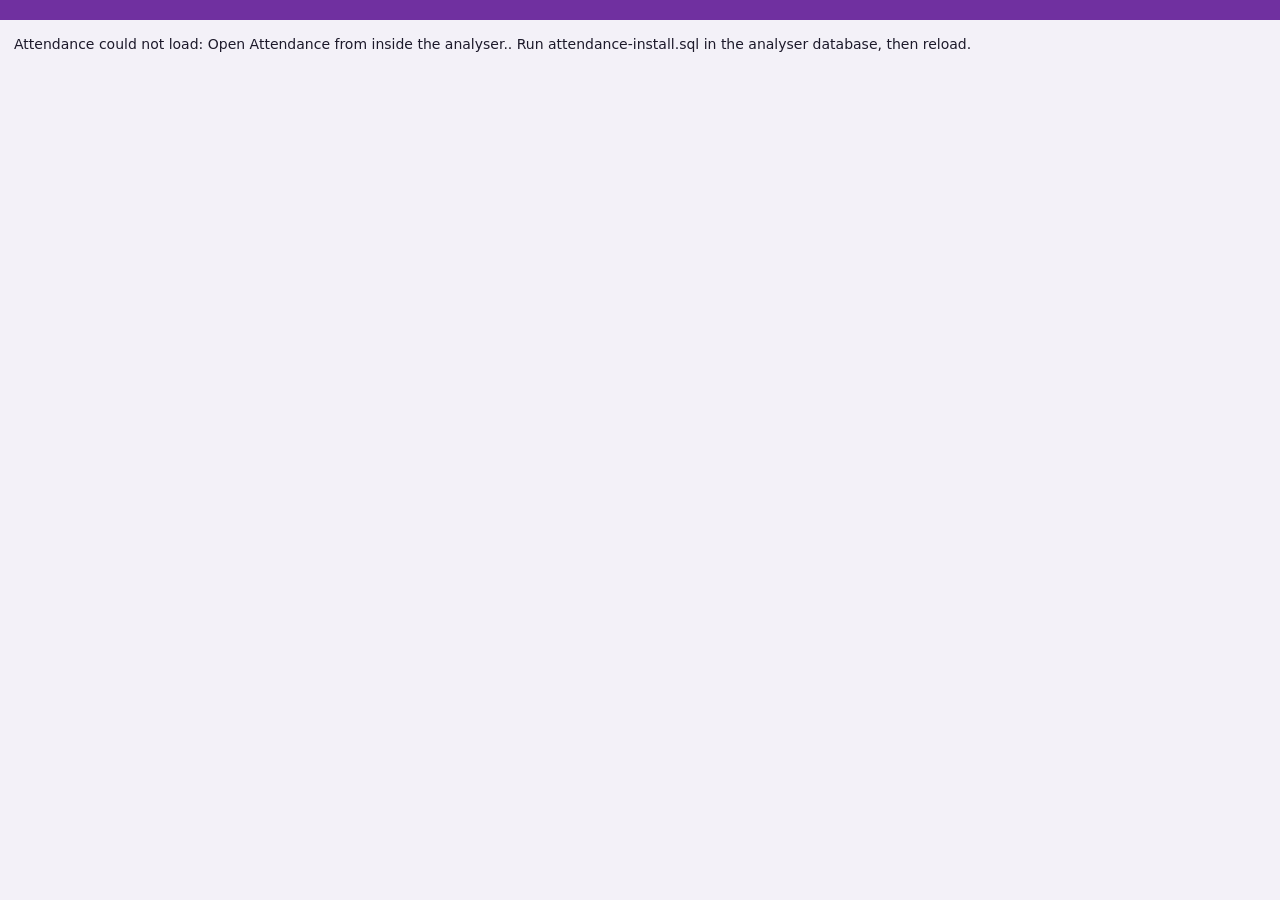
<file: attendance/index.html>
<!doctype html><html lang="en"><head><meta charset="utf-8"><meta name="viewport" content="width=device-width,initial-scale=1"><title>Analyser Attendance</title><link rel="stylesheet" href="styles.css"></head><body><header><nav id="nav"></nav><div id="userbox"></div></header><main id="main"></main><div id="toast"></div><script src="app.js"></script><script src="bridge.js"></script></body></html>
</file>
<file: attendance/styles.css>
:root{--bg:#f3f1f8;--card:#fff;--tx:#1d1a2b;--mut:#6b6880;--bd:#ddd8ea;--pri:#7030a0;--pri2:#ece2f6;--P:#c8efd3;--A:#ffcfcf;--S:#ffe8b0;--H:#cfe2ff;--th:#7030a0}
@media(prefers-color-scheme:dark){:root{--bg:#15121e;--card:#201b2e;--tx:#ece9f6;--mut:#a29fb8;--bd:#3a3350;--pri:#b58ae0;--pri2:#2e2542;--P:#1f5a35;--A:#6a2a2a;--S:#6a5521;--H:#26456e;--th:#4b2a6e}}
*{box-sizing:border-box}
body{margin:0;background:var(--bg);color:var(--tx);font:14px/1.45 system-ui,-apple-system,"Segoe UI",Roboto,Arial,sans-serif}
header{background:var(--th);color:#fff;padding:10px 16px;display:flex;flex-wrap:wrap;gap:10px;align-items:center;justify-content:space-between}
header h1{margin:0;font-size:20px;display:flex;align-items:center}header h1 img{height:60px;width:60px;border-radius:10px;background:#fff}
th.s{touch-action:manipulation}
nav{display:flex;gap:6px;flex-wrap:wrap}
button,input,textarea,select{font:inherit;color:inherit}
nav button{background:rgba(255,255,255,.15);color:#fff;border:0;padding:8px 13px;border-radius:8px;cursor:pointer;font-weight:600}
nav button.on{background:#fff;color:#4b2a6e}
main{padding:14px;max-width:1500px;margin:auto}
.card{background:var(--card);border:1px solid var(--bd);border-radius:12px;padding:14px;margin-bottom:14px}
.btn{background:var(--pri);color:#fff;border:0;border-radius:8px;padding:8px 14px;cursor:pointer;font-weight:600;margin:2px 0}
.btn.alt{background:var(--pri2);color:var(--pri)}.btn.red{background:#c0392b;color:#fff}
input,textarea,select{background:var(--card);border:1px solid var(--bd);border-radius:8px;padding:8px;width:100%}
label{display:block;font-weight:600;margin-bottom:3px}
.row{display:flex;gap:10px;flex-wrap:wrap;align-items:center}
.ctx{display:flex;gap:14px;flex-wrap:wrap;align-items:center;margin-bottom:12px}
.ctx select{width:auto;font-weight:700}.ctx .chips{margin:0}
.kpis{display:grid;grid-template-columns:repeat(auto-fit,minmax(150px,1fr));gap:12px;margin-bottom:14px}
.kpi{background:var(--card);border:1px solid var(--bd);border-radius:12px;padding:14px}
.kpi b{display:block;font-size:28px;color:var(--pri)}.kpi span{color:var(--mut);font-size:12px}
.grid2{display:grid;grid-template-columns:repeat(auto-fit,minmax(280px,1fr));gap:14px}
.bars{display:flex;gap:5px;align-items:flex-end;height:180px;padding-top:8px}
.bar{flex:1;min-width:0;display:flex;flex-direction:column;justify-content:flex-end;align-items:center;height:100%;font-size:11px;cursor:pointer}
.bar i{display:block;width:100%;background:var(--pri);border-radius:5px 5px 0 0;min-height:2px}.bar.no i{background:var(--bd)}
.lst{display:flex;align-items:center;gap:8px;margin:6px 0}.lst .n{flex:0 0 40%;overflow:hidden;text-overflow:ellipsis;white-space:nowrap}
.lst .t{flex:1;height:10px;background:var(--bd);border-radius:6px;overflow:hidden}.lst .t i{display:block;height:100%;background:var(--pri)}
.chips{display:flex;gap:5px;flex-wrap:wrap;margin-bottom:12px}
.chip{border:1px solid var(--bd);background:var(--card);border-radius:8px;padding:6px 11px;cursor:pointer;font-weight:600}
.chip.on{background:var(--pri);color:#fff;border-color:var(--pri)}.chip.dot::after{content:" •";color:#2e9e57}
.wrap{overflow-x:auto}
.sheet h2{margin:0;text-align:center;font-size:24px;color:var(--pri)}
.sheet .sub{text-align:center;font-weight:700;margin:2px 0 8px}
.dates{display:flex;justify-content:center;gap:12px;flex-wrap:wrap;margin-bottom:10px;font-weight:700}
table{border-collapse:collapse;width:100%;font-size:13px}
th,td{border:1px solid var(--bd);padding:5px 6px;text-align:center}
th{background:var(--th);color:#fff;font-size:12px}th.s{background:var(--pri2);color:var(--pri);cursor:pointer}
td.nm{text-align:left;font-weight:600;white-space:nowrap}
td.c{width:34px;font-weight:700;cursor:pointer;user-select:none}
td.P{background:var(--P)}td.A{background:var(--A)}td.S{background:var(--S)}td.H{background:var(--H)}
tr.tot td{background:var(--pri2);font-weight:700}.low{background:var(--A);font-weight:700}
.legend{display:flex;gap:10px;flex-wrap:wrap;margin:10px 0;font-size:12px}.legend span{padding:2px 8px;border-radius:6px}
.srow{display:flex;gap:8px;margin:5px 0}.srow input{flex:1}
.hint{color:var(--mut);font-size:12px}
#toast{position:fixed;bottom:16px;left:50%;transform:translateX(-50%);background:#222;color:#fff;padding:8px 16px;border-radius:20px;opacity:0;transition:.3s;pointer-events:none;z-index:20;max-width:90%}
#toast.show{opacity:1}
.modal{position:fixed;inset:0;background:rgba(0,0,0,.5);display:flex;align-items:center;justify-content:center;z-index:10}
.mb{background:var(--card);padding:20px;border-radius:12px;max-width:360px;margin:12px}
@page{size:landscape;margin:10mm}
@media print{
 :root{--bg:#fff;--card:#fff;--tx:#000;--bd:#999;--pri:#4b2a6e;--pri2:#eee;--P:#c8efd3;--A:#ffcfcf;--S:#ffe8b0;--H:#cfe2ff;--th:#4b2a6e}
 header,.noprint,.ctx,#toast{display:none!important}body{background:#fff;font-size:11px}main{padding:0}.card{border:0;padding:0}
 *{-webkit-print-color-adjust:exact;print-color-adjust:exact}th,td{padding:2px 4px}tr{break-inside:avoid}
}

.auth{max-width:420px;margin:28px auto;text-align:center}.auth form{text-align:left}.auth h2{margin:6px 0 14px}
.alogo{width:140px;height:140px;border-radius:30px;display:block;margin:0 auto}
.btn.wide{width:100%;margin-top:12px}.amsg{color:#c0392b;font-weight:600}p.alt{text-align:center;font-size:13px}
header{gap:8px}#userbox{display:flex;gap:10px;align-items:center;color:#fff;font-size:12px;flex-wrap:wrap}
.ubtn{background:rgba(255,255,255,.18);color:#fff;border:0;padding:6px 10px;border-radius:8px;cursor:pointer;font-weight:600}
@media print{#userbox{display:none!important}}

.mgonly{}body.nomg .mgonly,body.nomg [data-act="newlrn"],body.nomg [data-act="impl"],body.nomg [data-act="tpl"],body.nomg [data-act="add"],body.nomg [data-act="edit"],body.nomg [data-act="del"],body.nomg [data-act="addwk"],body.nomg [data-act="addterm"],body.nomg [data-act="clr"],body.nomg [data-act="rmwk"],body.nomg #f-ws{display:none!important}
.chk{display:block;font-weight:400;margin:4px 0;white-space:nowrap}.chk input{width:auto;margin-right:6px}
.codebox{font:700 30px ui-monospace,Menlo,Consolas,monospace;letter-spacing:5px;text-align:center;background:var(--pri2);color:var(--pri);padding:14px;border-radius:10px;margin:10px 0}
th small.hn{display:block;font-weight:400;opacity:.9;font-size:10px;max-width:90px;overflow:hidden;text-overflow:ellipsis;white-space:nowrap;margin:0 auto}
</file>
